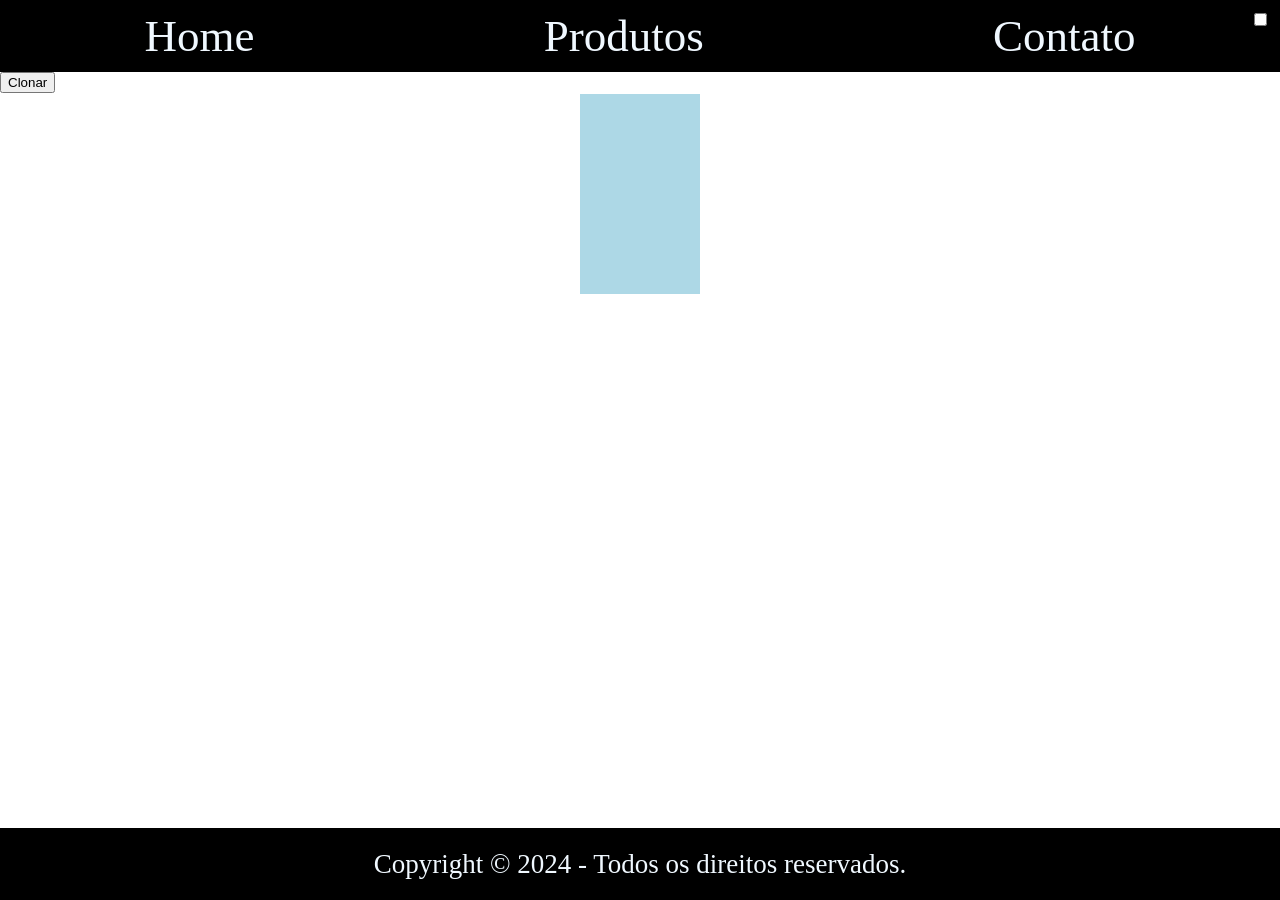
<file: index.html>
<!DOCTYPE html>
<html lang="pt-br">
<head>
    <meta charset="UTF-8">
    <meta name="viewport" content="width=device-width, initial-scale=1.0">
    <title>Exemplo de DOM Avançado</title>
    <link rel="stylesheet" href="style.css">
</head>
<body>
    <!-- Criar elementos avançados com DOM -->
</body>
<script src="script.js"></script>
</html>
</file>
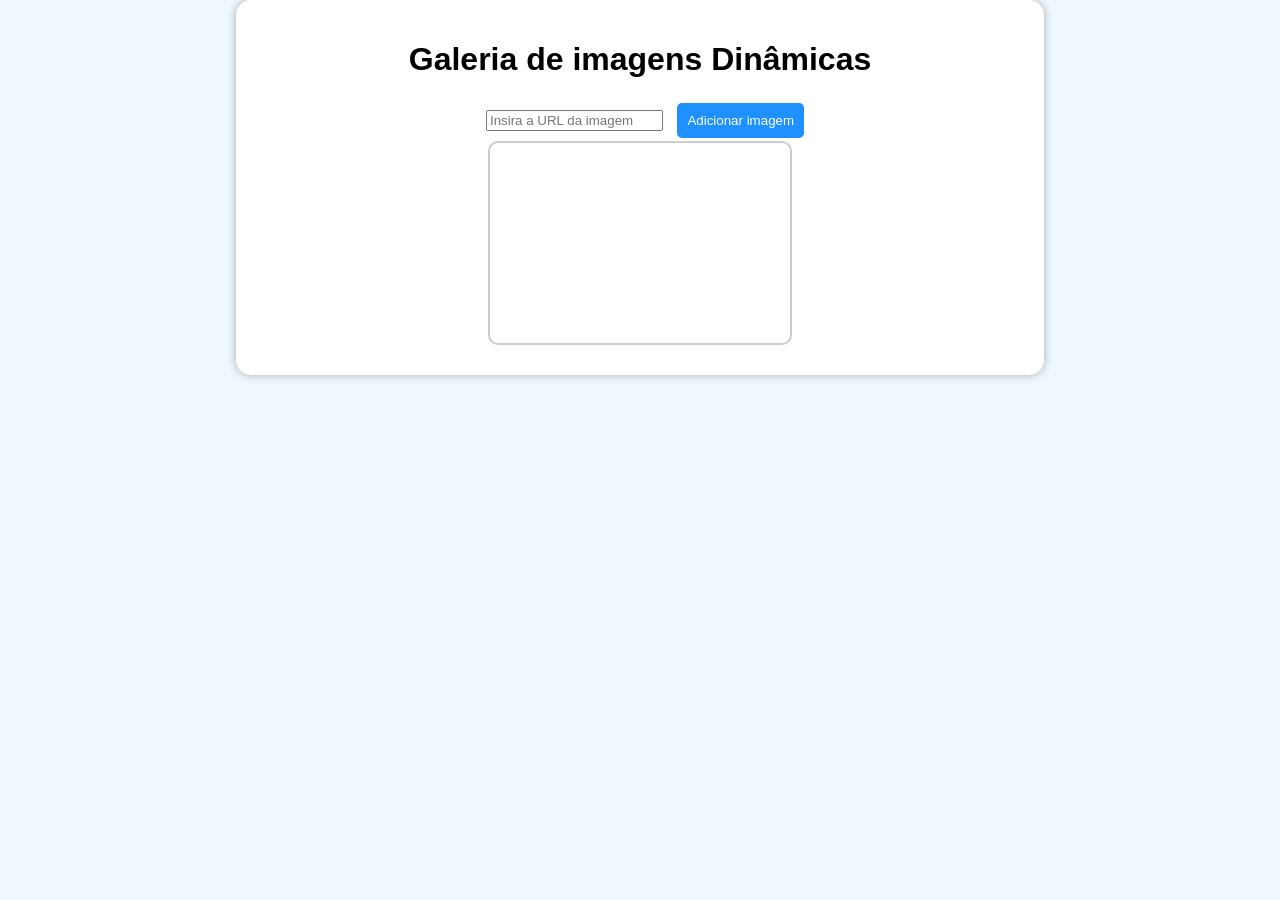
<file: SA02GaleriaImagens/index.html>
<!DOCTYPE html>
<html lang="pt-br">
<head>
    <meta charset="UTF-8">
    <meta name="viewport" content="width=device-width, initial-scale=1.0">
    <title>Galeria de imagens</title>
    <link rel="stylesheet" href="style.css">
</head>
<body>
    <div class="container">
        <h1>Galeria de imagens Dinâmicas</h1>
        <input type="text" name="" id="upload" placeholder="Insira a URL da imagem">
        <button id="addImagem">Adicionar imagem</button>
        
        <!-- Montar o carrossel -->
         <div class="carrosselContainer">
            <div class="carrossel"></div>
         </div>

         <!-- Montar a galeria -->
          <div class="galeria"></div>
    </div>
</body>
<script src="script.js"></script>
</html>
</file>
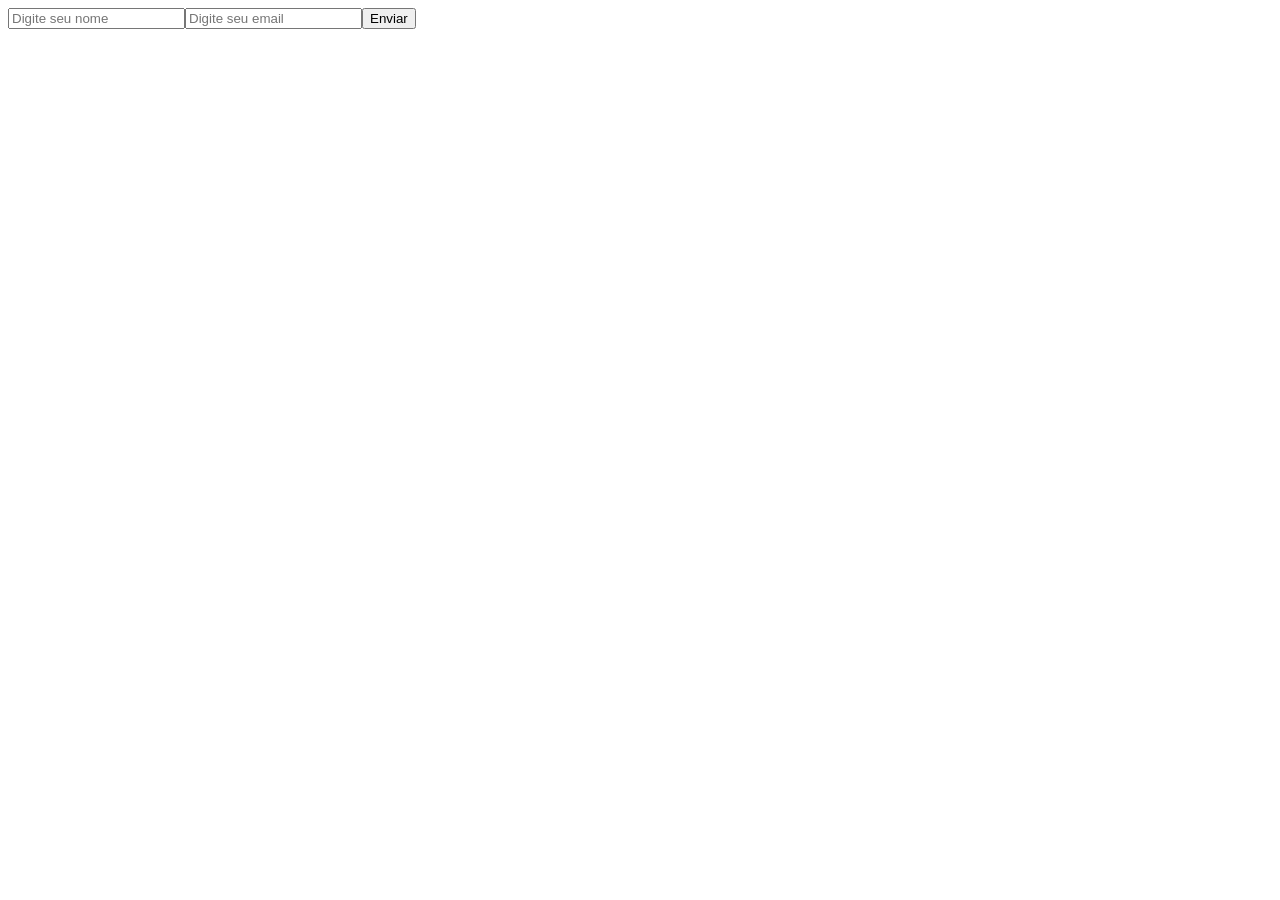
<file: contato.html>
<!DOCTYPE html>
<html lang="pt-br">
<head>
    <meta charset="UTF-8">
    <meta name="viewport" content="width=device-width, initial-scale=1.0">
    <title>Contato</title>
</head>
<body>
    
</body>
<script src="script3.js"></script>
</html>
</file>
<file: style.css>
body.darkMode{
    background-color: black;
    color: white;
}
</file>
<file: SA02GaleriaImagens/style.css>
/* Folha de estilização para galeria de fotos */
body{
    font-family: 'Lucida Sans', 'Lucida Sans Regular', 'Lucida Grande', 'Lucida Sans Unicode', Geneva, Verdana, sans-serif;
    text-align: center;
    background-color: aliceblue;
    margin: 0 auto;
    padding: 0;
}

.container{
    width: 60%;
    margin: auto;
    background-color: white;
    padding: 20px;
    box-shadow: 0 0 10px rgba(0, 0, 0, 0.3);
    border-radius: 15px;
}

input{
    margin: 10px;
}

#addImagem{
    padding: 10px;
    cursor: pointer;
    border: none;
    border-radius: 5px;
    background-color: dodgerblue;
    color: white;
}

#addImage:hover{
    background-color: blue;
}

.galeria{
    display: flex;
    flex-wrap: wrap;
    justify-content: center;
    margin-top: 10px;
}

.card{
    position: relative;
    margin: 10px;
}

.card img{
    width: 150px;
    height: 150px;
    object-fit: cover;
    border-radius: 5px;
}

.remove{
    position: absolute;
    top: 2px;
    right: 2px;
    background: none;
    color: aliceblue;
    border: none;
    cursor: pointer;
    border-radius: 100%;
}

.remove:hover{
    background-color: red;
}

.carrosselContainer{
    width: 300px;
    height: 200px;
    margin: auto;
    overflow: hidden;
    position: relative;
    border-radius: 10px;
    border: 2px solid #ccc;
}

.carrossel {
    display: flex;
    width: 100%;
    height: 100%;
}

.carrossel img {
    width: 100%;
    height: 100%;
    object-fit: cover;
}
</file>
